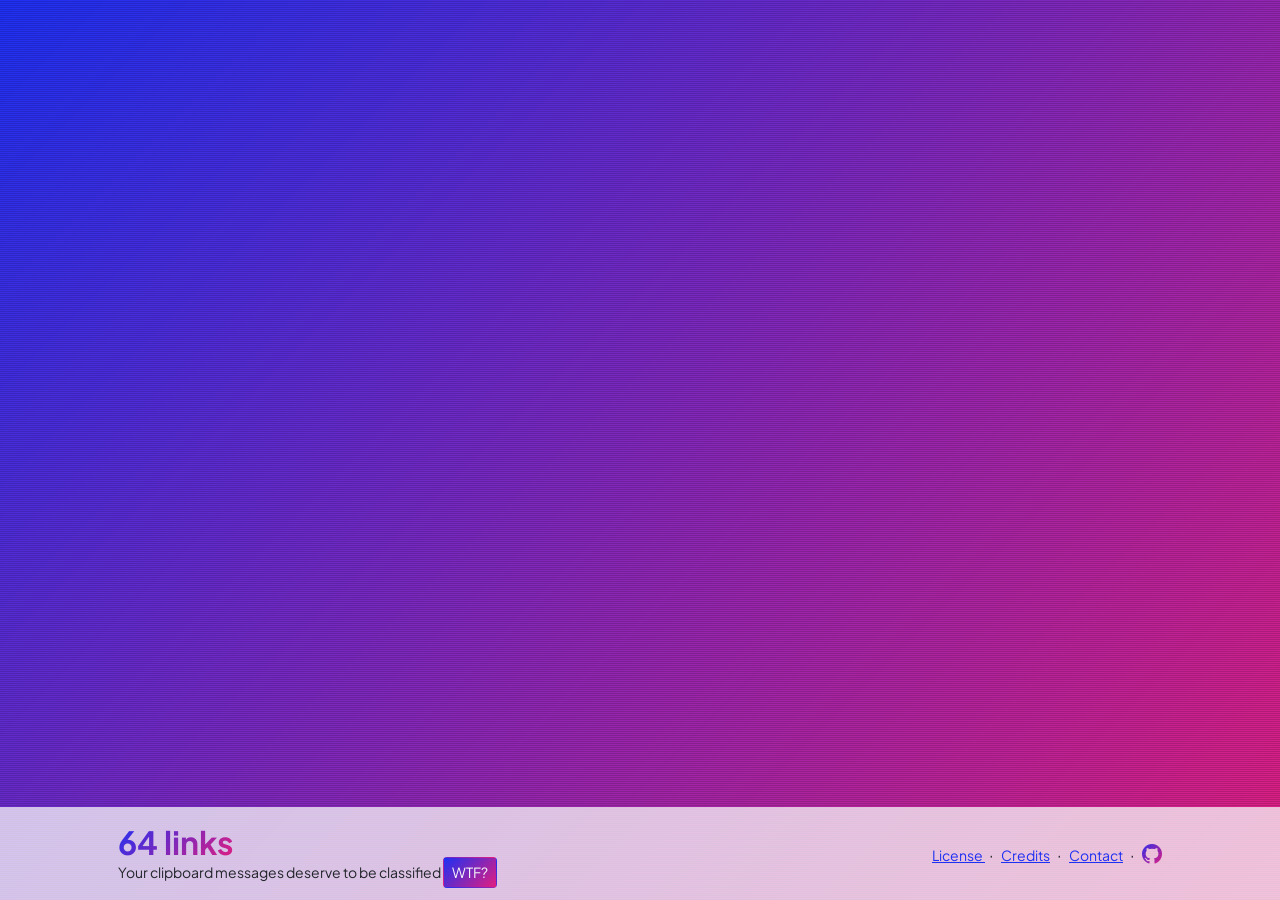
<file: u/index.html>
<!DOCTYPE html>
<html lang="en">
    <head>
        <meta charset="utf-8" />
        <meta name="viewport" content="width=device-width, initial-scale=1, shrink-to-fit=no" />
        <meta name="description" content="64 links - store your clipboard messages in URLs!" />
        <meta name="author" content="@igops" />
        <title>64 links</title>
        <link rel="icon" type="image/x-icon" href="assets/64.png" />
        <!-- Custom Google font-->
        <link rel="preconnect" href="https://fonts.googleapis.com" />
        <link rel="preconnect" href="https://fonts.gstatic.com" crossorigin />
        <link href="https://fonts.googleapis.com/css2?family=Plus+Jakarta+Sans:wght@100;200;300;400;500;600;700;800;900&amp;display=swap" rel="stylesheet" />
        <!-- Bootstrap icons-->
        <link href="https://cdn.jsdelivr.net/npm/bootstrap-icons@1.8.1/font/bootstrap-icons.css" rel="stylesheet" />
        <!-- Core theme CSS (includes Bootstrap)-->
        <link href="css/styles.css" rel="stylesheet" />
    </head>
    <body class="d-flex flex-column h-100 bg-light">
        <div class="offcanvas offcanvas-bottom h-auto" id="offcanvasBottom" tabindex="-1" aria-labelledby="offcanvasBottomLabel">
            <div class="offcanvas-body">
                <section class="py-3">
                    <div class="container px-5">
                        <div class="row gx-5 justify-content-center">
                            <div class="col-xxl-8">
                                <div class="text-center">
                                    <h2 class="display-5 fw-bolder mb-4"><span class="text-gradient d-inline">Seriously!</span></h2>
                                    <p class="text-muted">
                                        The message you see at the very top is
                                        <strong class="text-gradient">stored solely in the URL</strong>
                                        of this page, in base64-encoded format. Moreover, the message
                                        <strong class="text-gradient">hasn't been sent over the network</strong>
                                        , because web browsers never send URL
                                        <code>#fragments</code>
                                        to servers
                                        <sup><a href="https://www.w3.org/TR/webarch/#media-type-fragid">[w3 specs]</a></sup>
                                        . Finally, you can create unlimited amount of such links
                                        <strong class="text-gradient">without sending any requests</strong>
                                        <sup><a href="https://github.com/64links/64links.github.io">[see how]</a></sup>
                                        !
                                    </p>
                                    <div class="d-flex justify-content-center fs-2 gap-4">
                                        <a class="text-gradient" href="https://github.com/64links/64links.github.io"><i class="bi bi-github"></i></a>
                                    </div>
                                </div>
                            </div>
                        </div>
                    </div>
                </section>
            </div>
        </div>
        <div class="terminal bg-gradient-primary-to-secondary"><pre id="payload" spellcheck="false"></pre></div>
        <section class="fixed-bottom py-3 bg-light bg-opacity-75">
            <div class="container px-5">
                <div class="row align-items-center justify-content-between flex-column flex-sm-row">
                    <div class="col-auto">
                        <h2 class="fw-bolder m-0"><span class="text-gradient d-inline">64 links</span></h2>
                        <p class="small mt-n1 mb-n1">
                            Your clipboard messages deserve to be classified
                            <button class="btn btn-sm text-light text-center align-baseline bg-gradient-primary-to-secondary" type="button" data-bs-toggle="offcanvas" data-bs-target="#offcanvasBottom" aria-controls="offcanvasBottom">WTF?</button>
                        </p>
                    </div>
                    <div class="col-auto">
                        <a
                            class="small"
                            href="/u/#[base64]%3d"
                        >
                            License
                        </a>
                        <span class="mx-1">&middot;</span>
                        <a class="small" href="/u/#[base64]%3d">Credits</a>
                        <span class="mx-1">&middot;</span>
                        <a class="small" href="/u/#Rm91bmQgYSBidWc%[base64]%3d%3d">Contact</a>
                        <span class="mx-1">&middot;</span>
                        <a class="lead text-gradient" href="https://github.com/64links/64links.github.io"><i class="bi bi-github"></i></a>
                    </div>
                </div>
            </div>
        </section>
    </body>
    <!-- Bootstrap core JS-->
    <script src="https://cdn.jsdelivr.net/npm/bootstrap@5.2.3/dist/js/bootstrap.bundle.min.js"></script>
    <!-- Core theme JS-->
    <script src="js/scripts.js"></script>
</html>
</file>
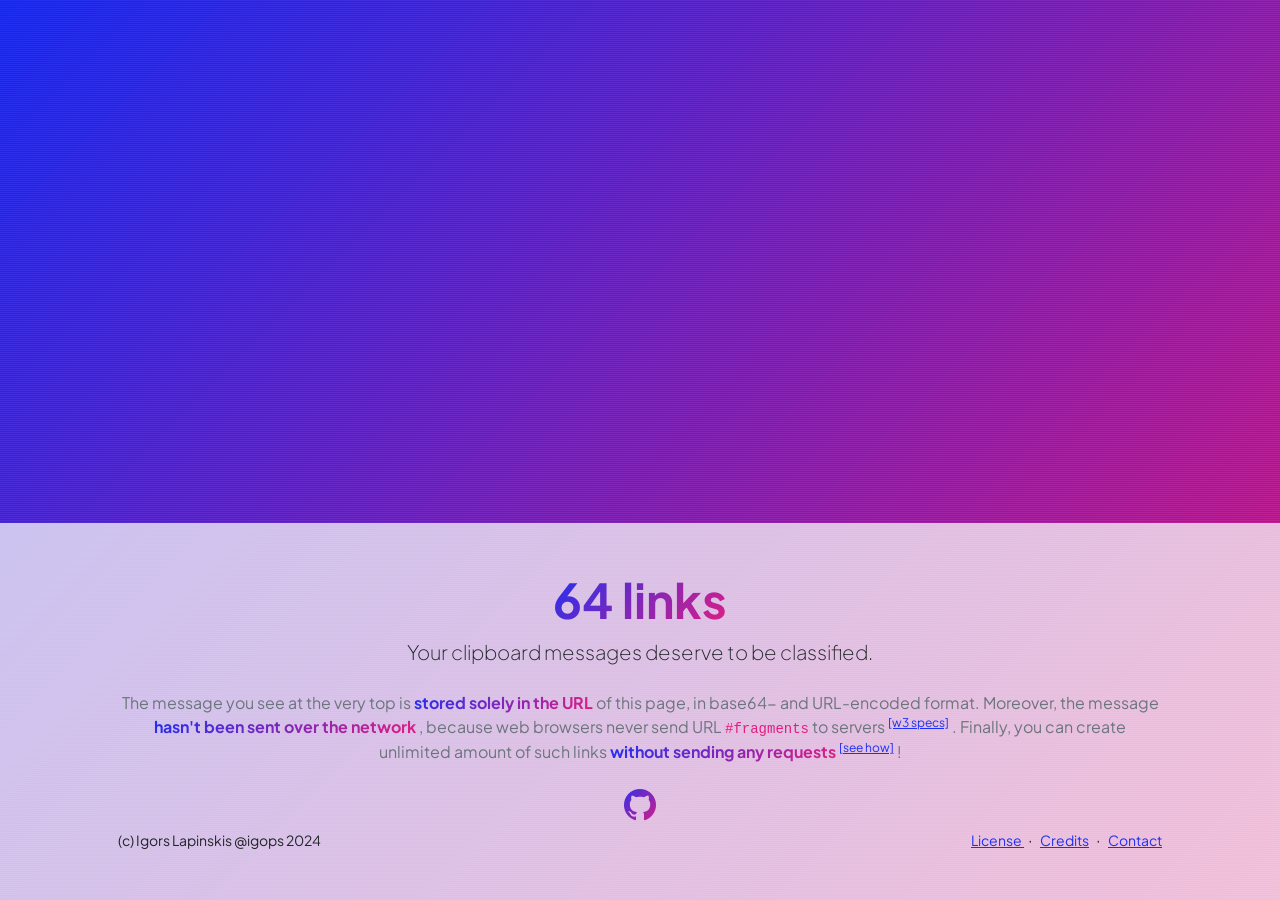
<file: u/dist/index.html>
<!DOCTYPE html>
<html lang="en">
    <head>
        <meta charset="utf-8" />
        <meta name="viewport" content="width=device-width, initial-scale=1, shrink-to-fit=no" />
        <meta name="description" content="64 links - store your clipboard messages in URLs!" />
        <meta name="author" content="@igops" />
        <title>64 links</title>
        <link rel="icon" type="image/x-icon" href="assets/64.png" />
        <!-- Custom Google font-->
        <link rel="preconnect" href="https://fonts.googleapis.com" />
        <link rel="preconnect" href="https://fonts.gstatic.com" crossorigin />
        <link href="https://fonts.googleapis.com/css2?family=Plus+Jakarta+Sans:wght@100;200;300;400;500;600;700;800;900&amp;display=swap" rel="stylesheet" />
        <!-- Bootstrap icons-->
        <link href="https://cdn.jsdelivr.net/npm/bootstrap-icons@1.8.1/font/bootstrap-icons.css" rel="stylesheet" />
        <!-- Core theme CSS (includes Bootstrap)-->
        <link href="css/styles.css" rel="stylesheet" />
    </head>
    <body class="d-flex flex-column h-100 bg-light">
        <div class="terminal bg-gradient-primary-to-secondary">
            <pre id="payload"></pre>
            <!--code echo 'Hello, world!' | base64 | sed -e 's/+/%2b/g' -e 's/\//%2f/g' -e 's/=/%3d/g' | awk '{print "https://64links.github.io/u#"$1}'-->
        </div>
        <section class="fixed-bottom py-5 bg-light bg-opacity-75">
            <div class="container px-5">
                <div class="row gx-5 justify-content-center">
                    <div class="col-xxl-8">
                        <div class="text-center">
                            <h2 class="display-5 fw-bolder"><span class="text-gradient d-inline">64 links</span></h2>
                            <p class="lead fw-light mb-4">Your clipboard messages deserve to be classified.</p>
                            <p class="text-muted">
                                The message you see at the very top is
                                <strong class="text-gradient">stored solely in the URL</strong>
                                of this page, in base64- and URL-encoded format. Moreover, the message
                                <strong class="text-gradient">hasn't been sent over the network</strong>
                                , because web browsers never send URL
                                <code>#fragments</code>
                                to servers
                                <sup><a href="https://www.w3.org/TR/webarch/#media-type-fragid">[w3 specs]</a></sup>
                                . Finally, you can create unlimited amount of such links
                                <strong class="text-gradient">without sending any requests</strong>
                                <sup><a href="https://github.com/64links/64links.github.io">[see how]</a></sup>
                                !
                            </p>
                            <div class="d-flex justify-content-center fs-2 gap-4">
                                <a class="text-gradient" href="https://github.com/64links/64links.github.io"><i class="bi bi-github"></i></a>
                            </div>
                        </div>
                    </div>
                </div>
                <div class="row align-items-center justify-content-between flex-column flex-sm-row">
                    <div class="col-auto"><div class="small m-0">(c) Igors Lapinskis @igops 2024</div></div>
                    <div class="col-auto">
                        <a
                            class="small"
                            href="/#[base64]%3d"
                        >
                            License
                        </a>
                        <span class="mx-1">&middot;</span>
                        <a class="small" href="/#[base64]%3d">Credits</a>
                        <span class="mx-1">&middot;</span>
                        <a class="small" href="/#Rm91bmQgYSBidWc%[base64]%3d%3d">Contact</a>
                    </div>
                </div>
            </div>
        </section>
        <!-- Bootstrap core JS-->
        <script src="https://cdn.jsdelivr.net/npm/bootstrap@5.2.3/dist/js/bootstrap.bundle.min.js"></script>
        <!-- Core theme JS-->
        <script src="js/scripts.js"></script>
    </body>
</html>
</file>
